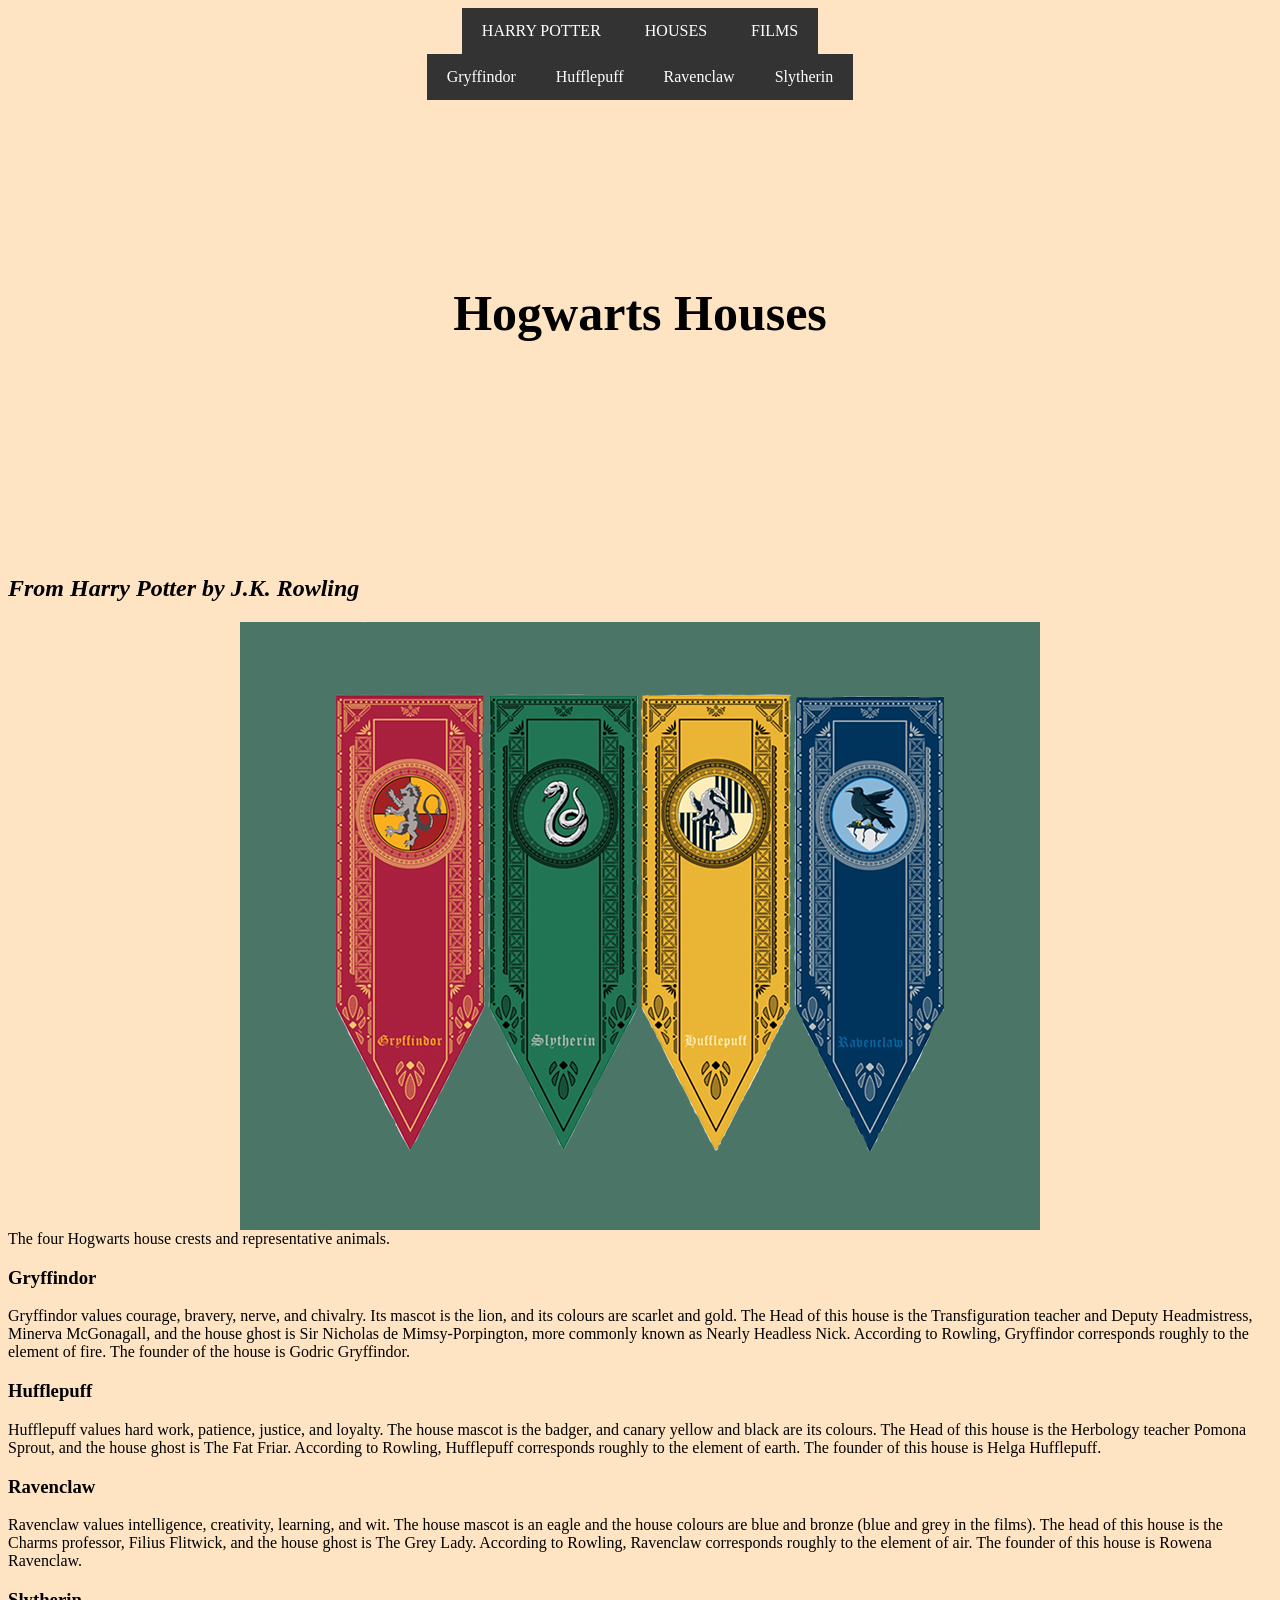
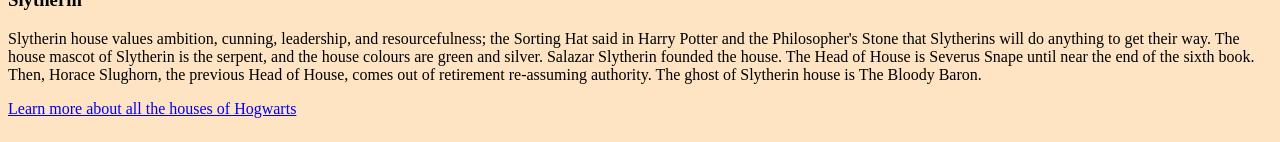
<file: RENDU HP/house.html>
<!DOCTYPE html>
<html lang="en">
<head>
    <meta charset="UTF-8">
    <meta name="viewport" content="width=device-width, initial-scale=1.0">
    <title>Document</title>
    <link rel="stylesheet" href="houses.css">
</head>
<body id="index">
    <div class="nav">
        <nav>
            <ul>
                <li><a href="http://127.0.0.1:3000/RENDU HP/hp.html">HARRY POTTER</a></li>
                <li><a href="http://127.0.0.1:3000/RENDU HP/house.html">HOUSES</a></li>
                <li><a href="#">FILMS</a></li>
            </ul>
        </nav>
    </div>

        <header>
            <ul>
                <li><a href=#Gryffindor>Gryffindor</a><li> 
                <li><a href=#Hufflepuff>Hufflepuff</a><li>
                <li><a href=#Ravenclaw>Ravenclaw</a><li>
                <li><a href=#Slytherin>Slytherin</a><li> <!-- nav permettant de naviguer dans les differentes maison, features in progress je dois tout d'abord trier tout les personnages par maison -->
              </ul>
        </header>

    <main>
        <div class="container">
          <div class="jumbotron">
            <div class="row">
              <h1 class="text-primary text-center">Hogwarts Houses</h1>
              <h2 class=text-center><em>From Harry Potter by J.K. Rowling</em></h2>
              <div class="thumbnail">
                <image src="drapeau-des-4-maisons-de-poudlard-.png">
                  <div class="caption text-center">The four Hogwarts house crests and representative animals.</div>
              </div>
                
                
                
            <div class="houses">
                <div class="container">
                  <div class="row">
                    <div class="col-md-6">
                      <h3 id="Gryffindor"><strong>Gryffindor</strong></h3>
                      <p>Gryffindor values courage, bravery, nerve, and chivalry. Its mascot is the lion, and its colours are scarlet and gold. The Head of this house is the Transfiguration teacher and Deputy Headmistress, Minerva McGonagall, and the house ghost is Sir Nicholas de Mimsy-Porpington, more commonly known as Nearly Headless Nick. According to Rowling, Gryffindor corresponds roughly to the element of fire. The founder of the house is Godric Gryffindor.</p>
                    </div>
                    <div class="col-md-6">
                      <h3 id="Hufflepuff"><strong>Hufflepuff</strong></h3>
                      <p>Hufflepuff values hard work, patience, justice, and loyalty. The house mascot is the badger, and canary yellow and black are its colours. The Head of this house is the Herbology teacher Pomona Sprout, and the house ghost is The Fat Friar.
                        According to Rowling, Hufflepuff corresponds roughly to the element of earth. The founder of this house is Helga Hufflepuff.</p>
                    </div>
                </div>
            </div>
        </div>
      
        <div class="houses2">
                <div class="container">
                  <div class="row">
                   
                        <div class="col-md-6">
                      <h3 id="Ravenclaw"><strong>Ravenclaw</strong></h3>
                        <p>Ravenclaw values intelligence, creativity, learning, and wit. The house mascot is an eagle and the house colours are blue and bronze (blue and grey in the films). The head of this house is the Charms professor, Filius Flitwick, and the
                          house ghost is The Grey Lady. According to Rowling, Ravenclaw corresponds roughly to the element of air. The founder of this house is Rowena Ravenclaw.</p>
                      </div>
                      <div class="col-md-6">
                        <h3 id="Slytherin"><strong>Slytherin</strong></h3>
                        <p>Slytherin house values ambition, cunning, leadership, and resourcefulness; the Sorting Hat said in Harry Potter and the Philosopher's Stone that Slytherins will do anything to get their way. The house mascot of Slytherin is the serpent,
                          and the house colours are green and silver. Salazar Slytherin founded the house. The Head of House is Severus Snape until near the end of the sixth book. Then, Horace Slughorn, the previous Head of House, comes out of retirement re-assuming
                          authority. The ghost of Slytherin house is The Bloody Baron.</p>
                    </div>
                </div>
            </div>
        </div>
    </main>      <!-- main decrivant les 4 maisons, descriptif recup sur internet-->     
      
                    
                    
                    
        
              
        <div class="link" id="link">
                      <div class="containerer">
                        <p class="text-center" id="learn"><a href="https://en.wikipedia.org/wiki/Hogwarts" target="_blank">Learn more about all the houses of Hogwarts</a></p>
                      </div>
                    </div>


<div id="characters"></div>

    <script>
      function fetchCharacters() {
    return fetch("https://hp-api.lainocs.fr/characters").then((response) =>
      response.json()
    );
  }
                
              async function displayCharacters() {
                const data = await fetchCharacters();
                data.forEach((character) => {
                document.querySelector("#characters").innerHTML += `
              <a href="single-hp.html?slug=${character.slug}">
            <div class="characters">
              <h2>${character.name}</h2>
            <img src="${character.image}" alt "${character.name}"/>
          </div>
        </a> 
      `;
    });
   }
                
    displayCharacters();

</script>
</body>
<!-- fameuse api hp, ps je suis vraiment guezz en frontend, encore du boulot la dessus au moins j'essaye de faire seul XD-->
</html>
</file>
<file: RENDU HP/houses.css>
nav {
    display: flex;
    justify-content: center; 
  }
  
  nav ul {
    list-style-type: none;
    margin: 0;
    padding: 0;
    background-color: #333;
  }
  
  nav ul li {
    display: inline-block; 
  }
  
  nav ul li a {
    display: block;
    color: white;
    text-align: center;
    padding: 14px 20px;
    text-decoration: none;
  }
  
  nav ul li a:hover {
    background-color: #111;
  }

header {
    display: flex;
    justify-content: center; 
  }
  
  header ul {
    list-style-type: none;
    margin: 0;
    padding: 0;
    background-color: #333;
  }
  
  header ul li {
    display: inline-block; 
  }
  
  header ul li a {
    display: block;
    color: white;
    text-align: center;
    padding: 14px 20px;
    text-decoration: none;
  }
  
  header ul li a:hover {
    background-color: #111;
  }
  
  img {
    display: block;
    margin: auto;
  }  


body {
    background-color: bisque;
}

h1{
  text-align: center;
  padding-bottom: 200px;
  padding-top: 150px;
  font-family: fantasy;
  font-size: 50px;
}

#characters {
  display: grid;
  grid-template-columns: 30% 30% 30%;
  grid-template-rows: 10% 10% 10%; /* j'ai voulu flex en utilisant un grid, plutot satisfait ca a marché*/
}

.characters img {
  height: 450px;
  width: 400px;
  }

.characters {
  display: flex;
  flex-direction: column;
}

.characters {
  width: 295px;
}
</file>
